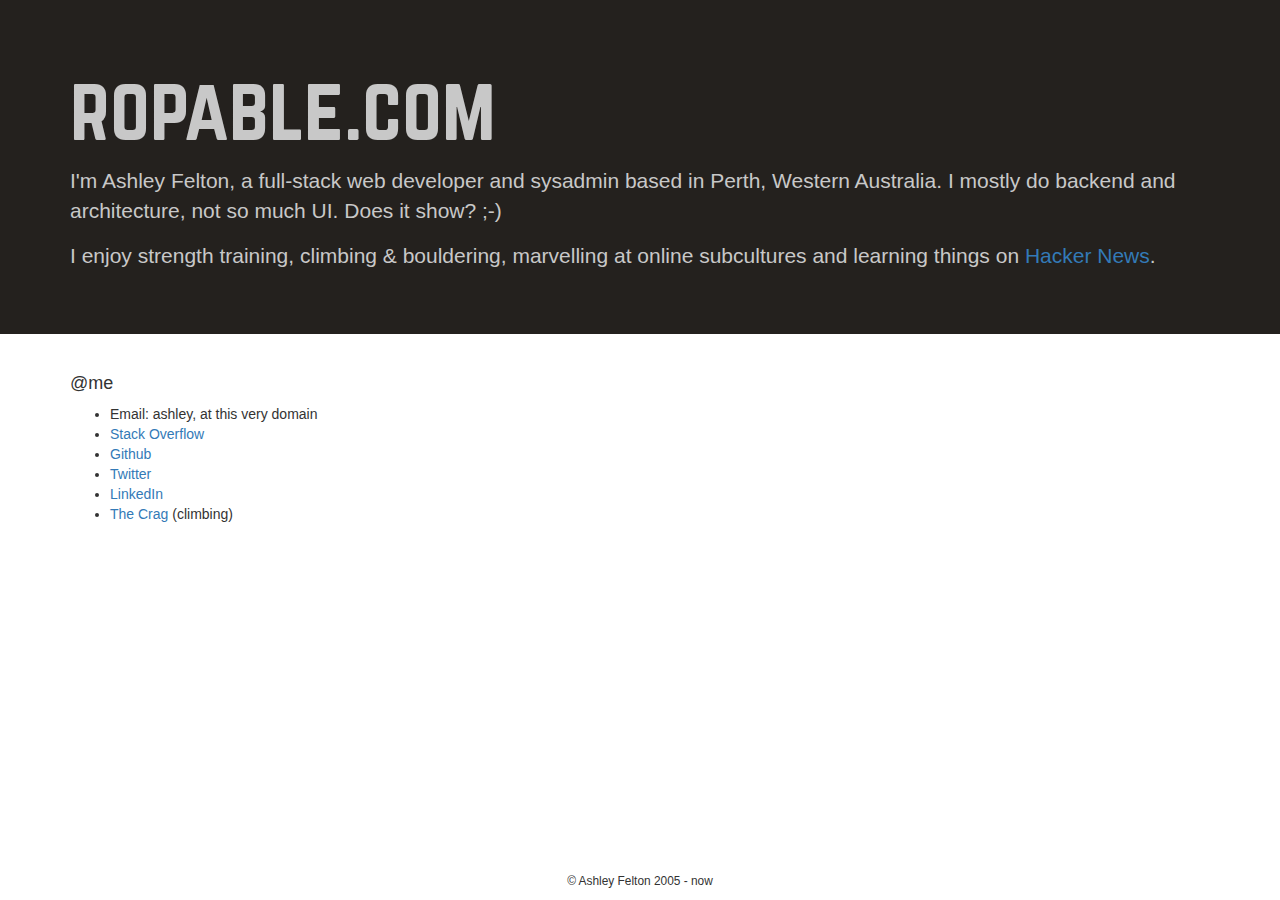
<file: index.html>
<!DOCTYPE html>
<!--[if lt IE 7]>      <html class="no-js lt-ie9 lt-ie8 lt-ie7"> <![endif]-->
<!--[if IE 7]>         <html class="no-js lt-ie9 lt-ie8"> <![endif]-->
<!--[if IE 8]>         <html class="no-js lt-ie9"> <![endif]-->
<!--[if gt IE 8]><!--> <html class="no-js"> <!--<![endif]-->
    <head>
        <meta charset="utf-8">
        <meta http-equiv="X-UA-Compatible" content="IE=edge,chrome=1">
        <meta name="viewport" content="width=device-width, initial-scale=1">
        <link rel="stylesheet" type="text/css" href="//cdnjs.cloudflare.com/ajax/libs/twitter-bootstrap/3.3.7/css/bootstrap.min.css"></script>
        <link rel="stylesheet" href="css/main.css">
        <title>ropable.com</title>
    </head>
    <body>
        <!--[if lt IE 7]>
            <p class="chromeframe">You are using an <strong>outdated</strong> browser. Please <a href="https://browsehappy.com/">upgrade your browser</a> to improve your experience.</p>
        <![endif]-->
        <div id="wrap">
        <div class="jumbotron">
            <div class="container">
                <h1 class="hidden-xs">ropable.com</h1>
                <h3 class="visible-xs">ropable.com</h3>
                <p>I'm Ashley Felton, a full-stack web developer and sysadmin based in Perth, Western Australia.  I mostly do backend and architecture, not so much UI. Does it show? ;-)</p>
                <p>I enjoy strength training, climbing & bouldering, marvelling at online subcultures and learning things on <a href="https://news.ycombinator.com">Hacker News</a>.</p>
            </div><!-- end container -->
        </div><!-- end jumbotron -->
        <div class="container">
            <div class="row">
                <div class="col-lg-12">
                    <h4>@me</h4>
                    <ul>
                        <li>Email: ashley, at this very domain</li>
                        <li><a href="https://stackoverflow.com/users/14508/ropable">Stack Overflow</a></li>
                        <li><a href="https://github.com/ropable">Github</a></li>
                        <li><a href="https://twitter.com/ropable">Twitter</a></li>
                        <li><a href="https://au.linkedin.com/in/AshleyFelton">LinkedIn</a></li>
                        <li><a href="https://www.thecrag.com/climber/ropable">The Crag</a> (climbing)</li>
                    </ul>
                </div><!-- end col -->
            </div><!-- end row -->
        </div> <!-- /container -->
        <div id="push"></div>
        </div> <!-- /wrap -->
        <div id="footer">
            <p class="text-center"><small>&copy; Ashley Felton 2005 - now</small></p>
        </div> <!-- end footer -->
    </body>
</html>
</file>
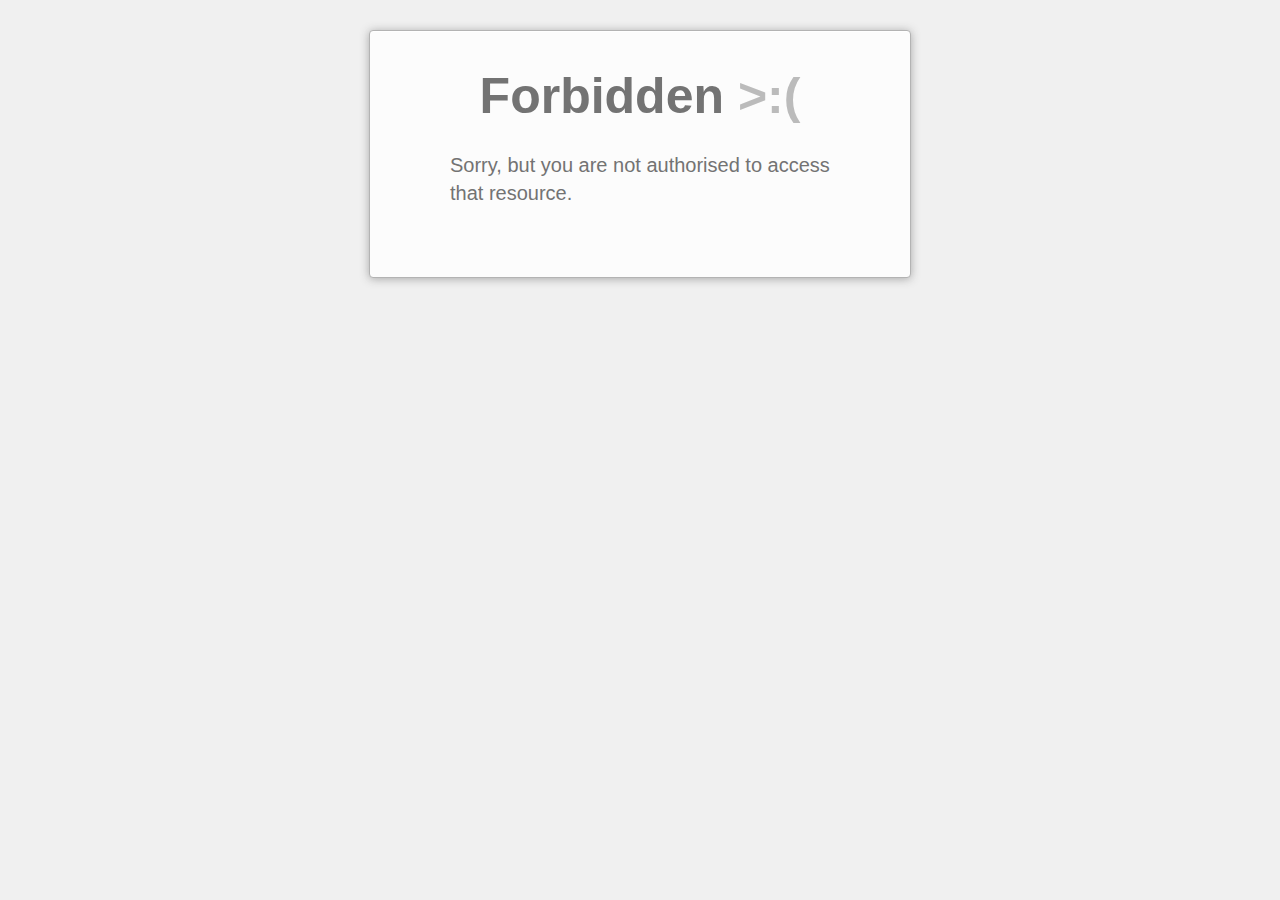
<file: forbidden.html>
<!DOCTYPE html>
<html lang="en">
    <head>
        <meta charset="utf-8">
        <title>Forbidden >:(</title>
        <style>
            ::-moz-selection {
                background: #b3d4fc;
                text-shadow: none;
            }

            ::selection {
                background: #b3d4fc;
                text-shadow: none;
            }

            html {
                padding: 30px 10px;
                font-size: 20px;
                line-height: 1.4;
                color: #737373;
                background: #f0f0f0;
                -webkit-text-size-adjust: 100%;
                -ms-text-size-adjust: 100%;
            }

            html,
            input {
                font-family: "Helvetica Neue", Helvetica, Arial, sans-serif;
            }

            body {
                max-width: 500px;
                _width: 500px;
                padding: 30px 20px 50px;
                border: 1px solid #b3b3b3;
                border-radius: 4px;
                margin: 0 auto;
                box-shadow: 0 1px 10px #a7a7a7, inset 0 1px 0 #fff;
                background: #fcfcfc;
            }

            h1 {
                margin: 0 10px;
                font-size: 50px;
                text-align: center;
            }

            h1 span {
                color: #bbb;
            }

            h3 {
                margin: 1.5em 0 0.5em;
            }

            p {
                margin: 1em 0;
            }

            ul {
                padding: 0 0 0 40px;
                margin: 1em 0;
            }

            .container {
                max-width: 380px;
                _width: 380px;
                margin: 0 auto;
            }
        </style>
    </head>
    <body>
        <div class="container">
            <h1>Forbidden <span>&gt;:(</span></h1>
            <p>Sorry, but you are not authorised to access that resource.</p>
        </div>
    </body>
</html>
</file>
<file: css/main.css>
@font-face{
    font-family: 'Norwester';
    src: url('/fonts/norwester.eot');
    src: url('/fonts/norwester.eot?#iefix') format('embedded-opentype'),
         url('/fonts/norwester.woff') format('woff'),
         url('/fonts/norwester.ttf') format('truetype'),
         url('/fonts/norwester.svg#webfont') format('svg');
}

html,
body {
  height: 100%;
}

/* Wrapper for page content to push down footer */
#wrap {
    min-height: 100%;
    height: auto !important;
    height: 100%;
    /* Negative indent footer by its height */
    margin: 0 auto -30px;
}
#push,
#footer {
    height: 30px;
}

@media (max-width: 767px) {
    #footer {
      margin-left: -20px;
      margin-right: -20px;
      padding-left: 20px;
      padding-right: 20px;
    }
}

.jumbotron {
    background-color: rgb(36,33,30) !important;
    color: rgba(200,200,200,1);
}
.jumbotron h1 {
    font-size: 80px;
    font-weight: 100;
    font-family: "Norwester", Georgia, "Times New Roman", Times, serif;
}
.jumbotron h3 {
    font-size: 40px;
    font-weight: 100;
    font-family: "Norwester", Georgia, "Times New Roman", Times, serif;
}
</file>
